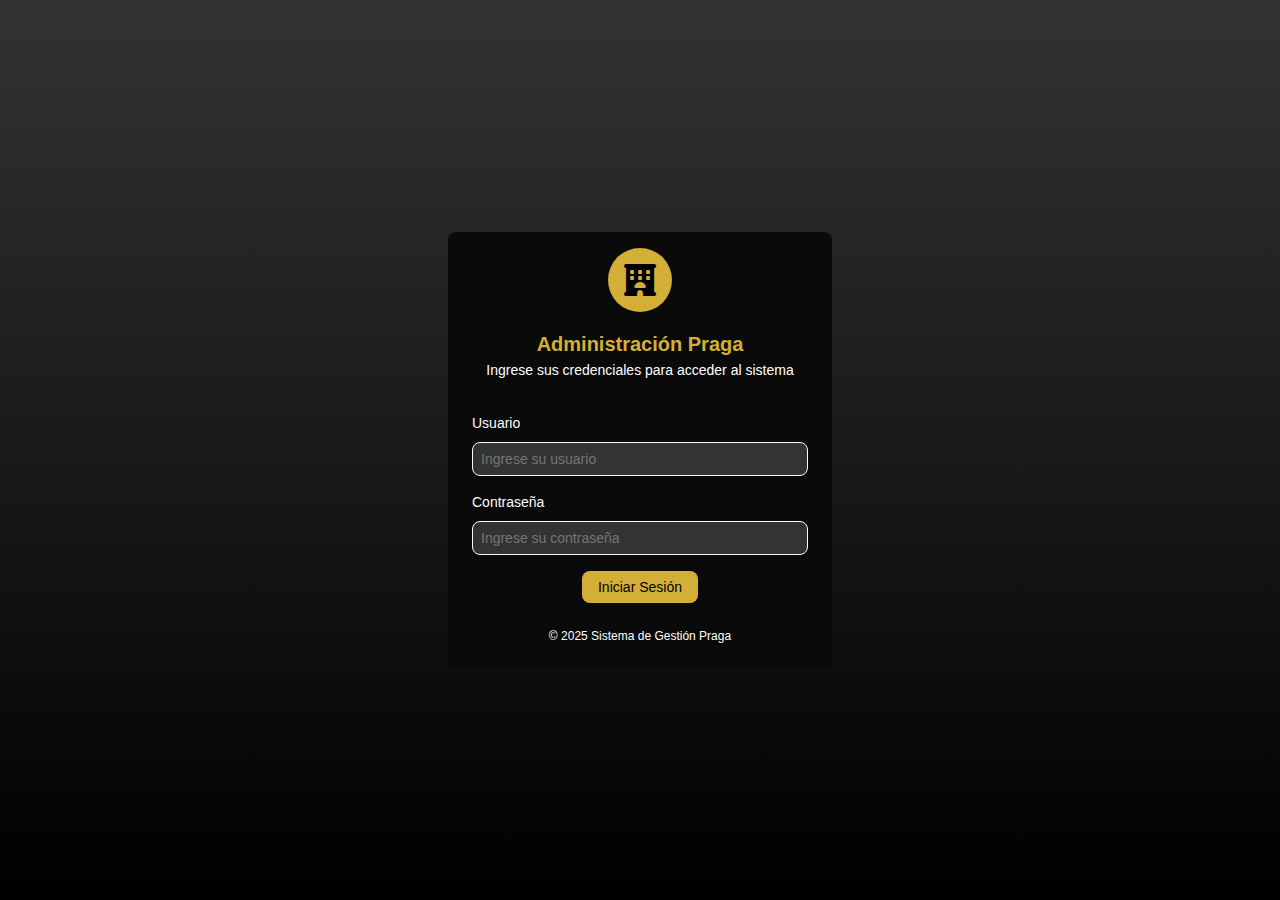
<file: index.html>
<!DOCTYPE html>
<html lang="es">
<head>
<meta charset="UTF-8">
<meta name="viewport" content="width=device-width, initial-scale=1.0">
<title>Sistema de Administración Praga</title>
<link rel="stylesheet" href="css/styles.css">
<link rel="stylesheet" href="https://cdnjs.cloudflare.com/ajax/libs/font-awesome/6.4.0/css/all.min.css">
</head>
<body class="dark">
<main class="login-container">
  <div class="login-form-container">
    <div class="card login-card">
      <div class="card-header">
        <div class="logo-container">
          <i class="fa-solid fa-hotel"></i>
        </div>
        <h1 class="card-title">Administración Praga</h1>
        <p class="card-description">Ingrese sus credenciales para acceder al sistema</p>
      </div>
      <div class="card-content">
        <form id="loginForm">
          <div class="form-group">
            <label for="username">Usuario</label>
            <input type="text" id="username" placeholder="Ingrese su usuario" required>
          </div>
          <div class="form-group">
            <label for="password">Contraseña</label>
            <input type="password" id="password" placeholder="Ingrese su contraseña" required>
          </div>
          <button type="submit" class="btn btn-primary">Iniciar Sesión</button>
        </form>
      </div>
      <div class="card-footer">
        <p class="copyright">© 2025 Sistema de Gestión Praga</p>
      </div>
    </div>
  </div>
</main>

<script src="js/login.js"></script>
</body>
</html>
</file>
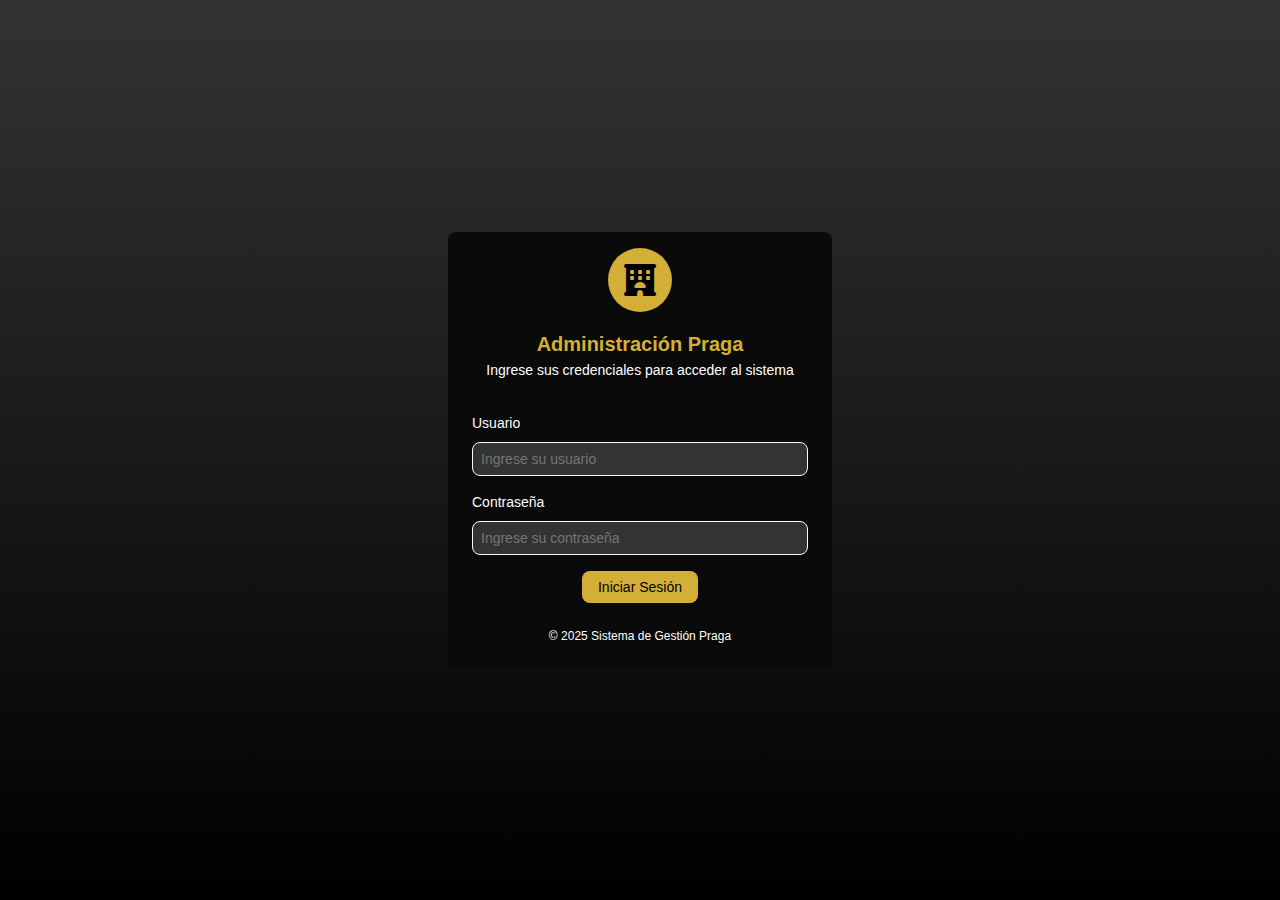
<file: dashboard.html>
<!DOCTYPE html>
<html lang="es">
<head>
  <meta charset="UTF-8">
  <meta name="viewport" content="width=device-width, initial-scale=1.0">
  <title>Dashboard - Sistema de Administración Praga</title>
  <link rel="stylesheet" href="css/styles.css">
  <link rel="stylesheet" href="https://cdnjs.cloudflare.com/ajax/libs/font-awesome/6.4.0/css/all.min.css">
</head>
<body class="dark">
  <div class="dashboard-container">
    <!-- Header -->
    <header class="header">
      <h2 class="header-title">Sistema de Administración Praga</h2>
      <div class="user-menu">
        <div class="notification-badge" id="notificationBadge">
          <i class="fa-solid fa-bell" style="color: var(--gold); font-size: 1.25rem;"></i>
          <span class="badge" id="notificationCount">0</span>
        </div>
        <div class="avatar" id="userMenuTrigger">
          <i class="fa-solid fa-user-circle"></i>
        </div>
        <div class="dropdown-menu" id="userMenu">
          <div class="dropdown-header">
            <p class="user-name">Administrador</p>
            <p class="user-email">admin@hotel.com</p>
            <p class="user-role">Administrador</p>
          </div>
          <div class="dropdown-divider"></div>
          <a href="#" class="dropdown-item" id="createUserBtn">
            <i class="fa-solid fa-user-plus"></i>
            Crear nuevo usuario
          </a>
          <div class="dropdown-divider"></div>
          <a href="#" class="dropdown-item logout-btn">
            <i class="fa-solid fa-sign-out-alt"></i>
            Cerrar sesión
          </a>
        </div>
      </div>

    </header>

    <div class="main-container">
      <!-- Sidebar -->
      <aside class="sidebar">
        <div class="sidebar-header">
          <h1 class="sidebar-title">Hotel Praga</h1>
        </div>
        <nav class="sidebar-nav">
          <ul>
            <li><a href="dashboard.html" class="active"><i class="fa-solid fa-hotel"></i> Inicio</a></li>
            <li><a href="visitors.html"><i class="fa-solid fa-user-friends"></i> Visitantes</a></li>
            <li><a href="tenants.html"><i class="fa-solid fa-users"></i> Inquilinos</a></li>
            <li><a href="rooms.html"><i class="fa-solid fa-door-open"></i> Habitaciones</a></li>
            <li><a href="expenses.html"><i class="fa-solid fa-money-bill-wave"></i> Gastos</a></li>
            <li><a href="reports.html"><i class="fa-solid fa-clipboard-list"></i> Reportes</a></li>
            <li><a href="statistics.html"><i class="fa-solid fa-chart-bar"></i> Estadísticas</a></li>
          </ul>
        </nav>
      </aside>

      <!-- Mobile Navigation -->
      <div class="mobile-nav">
        <button class="mobile-menu-btn">
          <i class="fa-solid fa-bars"></i>
        </button>
        <div class="mobile-menu-items">
          <a href="dashboard.html" class="active"><i class="fa-solid fa-hotel"></i> <span>Ini</span></a>
          <a href="visitors.html"><i class="fa-solid fa-user-friends"></i> <span>Vis</span></a>
          <a href="tenants.html"><i class="fa-solid fa-users"></i> <span>Inq</span></a>
          <a href="rooms.html"><i class="fa-solid fa-door-open"></i> <span>Hab</span></a>
          <a href="reports.html"><i class="fa-solid fa-clipboard-list"></i> <span>Rep</span></a>
        </div>
      </div>

      <!-- Main Content -->
      <main class="main-content">
        <h1 class="page-title">Panel Principal</h1>

        <div class="dashboard-grid">
          <div class="card">
            <div class="card-header">
              <h2 class="card-title">Visitantes Recientes</h2>
              <p class="card-description">Últimos registros de visitantes</p>
            </div>
            <div class="card-content">
              <div class="empty-state">
                No hay visitantes registrados
              </div>
            </div>
          </div>

          <div class="card">
            <div class="card-header">
              <h2 class="card-title">Estado de Habitaciones</h2>
              <p class="card-description">Ocupación actual de habitaciones</p>
            </div>
            <div class="card-content">
              <div class="room-status">
                <div class="progress-bar">
                  <div class="progress" style="width: 0%"></div>
                </div>
                <span class="percentage">0%</span>
              </div>

              <div class="room-stats">
                <div class="room-stat">
                  <span class="room-stat-label">Ocupadas</span>
                  <span class="room-stat-value">0 habitaciones</span>
                </div>
                <div class="room-stat">
                  <span class="room-stat-label">Disponibles</span>
                  <span class="room-stat-value">0 habitaciones</span>
                </div>
              </div>
            </div>
          </div>
        </div>
      </main>
    </div>
  </div>

  <!-- Panel de notificaciones -->
  <div class="notifications-panel" id="notificationsPanel">
    <div class="notifications-header">
      <h2 class="notifications-title">Notificaciones</h2>
      <button class="notifications-close" id="closeNotifications">
        <i class="fa-solid fa-times"></i>
      </button>
    </div>
    <div class="notifications-list" id="notificationsList">
      <!-- Las notificaciones se cargarán dinámicamente -->
    </div>
  </div>

  <!-- Modal para crear usuario (solo visible para administradores) -->
  <div class="modal" id="createUserModal">
    <div class="modal-content" style="background-color: #000; border: 1px solid var(--gold); padding: 20px; width: 400px; max-width: 90%;">
      <span class="modal-close" id="closeUserModal">&times;</span>
      <h2 style="color: var(--gold); margin-bottom: 20px;">Crear Nuevo Usuario</h2>
      <form id="createUserForm">
        <div class="form-group">
          <label for="newUsername">Nombre de Usuario</label>
          <input type="text" id="newUsername" name="username" required>
        </div>
        <div class="form-group">
          <label for="newPassword">Contraseña</label>
          <input type="password" id="newPassword" name="password" required>
        </div>
        <div class="form-group">
          <label for="newName">Nombre Completo</label>
          <input type="text" id="newName" name="name" required>
        </div>
        <div class="form-group">
          <label for="newEmail">Correo Electrónico</label>
          <input type="email" id="newEmail" name="email" required>
        </div>
        <div class="form-group">
          <label for="newRole">Rol</label>
          <select id="newRole" name="role" required>
            <option value="admin">Administrador</option>
            <option value="recepcionista" selected>Recepcionista</option>
          </select>
        </div>
        <button type="submit" class="btn btn-primary" style="margin-top: 20px;">Crear Usuario</button>
      </form>
    </div>
  </div>

  <script src="js/common.js"></script>
  <script src="js/dashboard.js"></script>
  <script src="js/auto-refresh.js"></script>
</body>
</html>
</file>
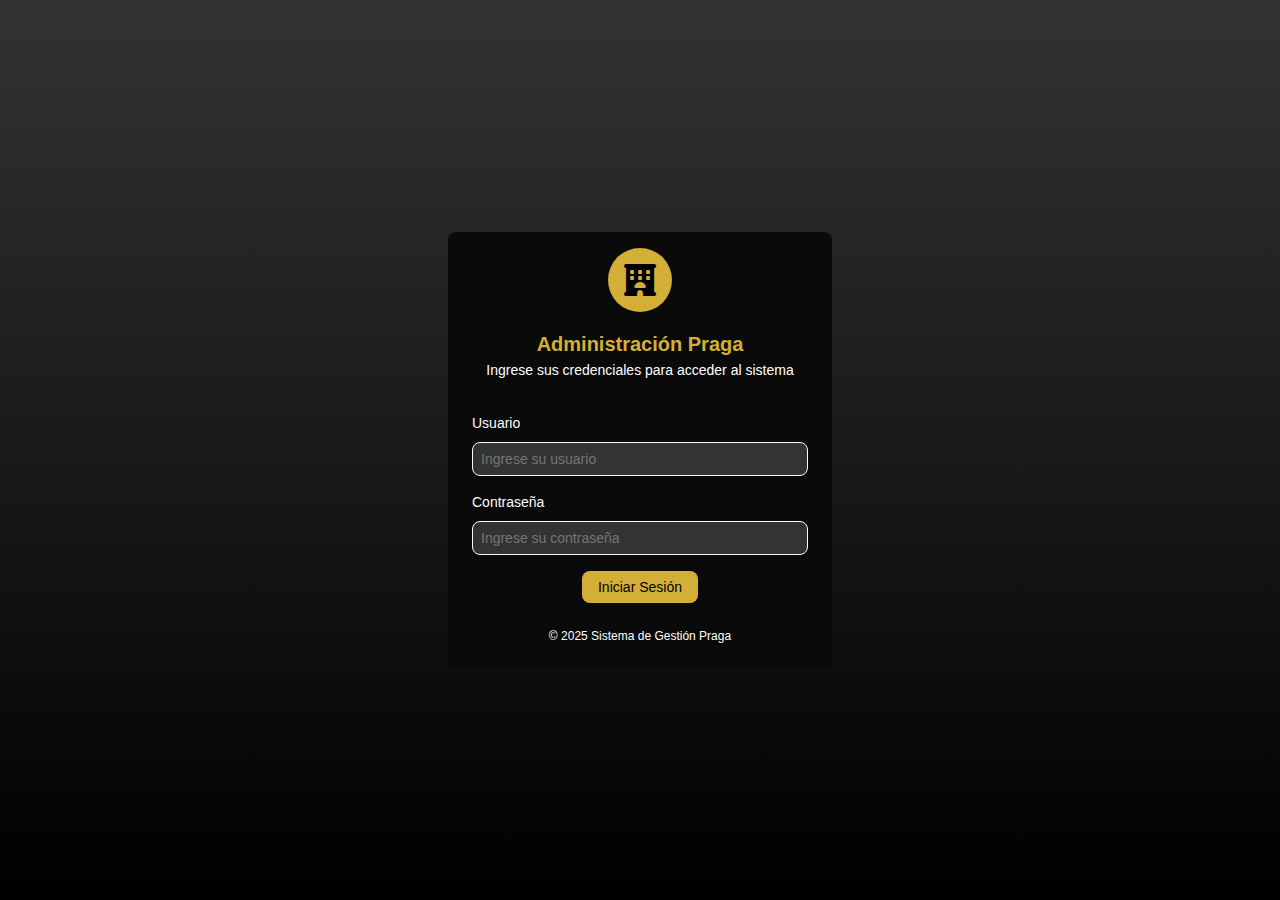
<file: rooms.html>
<!DOCTYPE html>
<html lang="es">
<head>
  <meta charset="UTF-8">
  <meta name="viewport" content="width=device-width, initial-scale=1.0">
  <title>Habitaciones - Sistema de Administración Praga</title>
  <link rel="stylesheet" href="css/styles.css">
  <link rel="stylesheet" href="https://cdnjs.cloudflare.com/ajax/libs/font-awesome/6.4.0/css/all.min.css">
</head>
<body class="dark">
  <div class="dashboard-container">
    <!-- Header -->
    <header class="header">
      <h2 class="header-title">Sistema de Administración Praga</h2>
      <div class="user-menu">
        <div class="notification-badge" id="notificationBadge">
          <i class="fa-solid fa-bell" style="color: var(--gold); font-size: 1.25rem;"></i>
          <span class="badge" id="notificationCount">0</span>
        </div>
        <div class="avatar" id="userMenuTrigger">
          <i class="fa-solid fa-user-circle"></i>
        </div>
        <div class="dropdown-menu" id="userMenu">
          <div class="dropdown-header">
            <p class="user-name">Administrador</p>
            <p class="user-email">admin@hotel.com</p>
            <p class="user-role">Administrador</p>
          </div>
          <div class="dropdown-divider"></div>
          <a href="#" class="dropdown-item" id="createUserBtn">
            <i class="fa-solid fa-user-plus"></i>
            Crear nuevo usuario
          </a>
          <div class="dropdown-divider"></div>
          <a href="#" class="dropdown-item logout-btn">
            <i class="fa-solid fa-sign-out-alt"></i>
            Cerrar sesión
          </a>
        </div>
      </div>
    </header>

    <div class="main-container">
      <!-- Sidebar -->
      <aside class="sidebar">
        <div class="sidebar-header">
          <h1 class="sidebar-title">Hotel Praga</h1>
        </div>
        <nav class="sidebar-nav">
          <ul>
            <li><a href="dashboard.html"><i class="fa-solid fa-hotel"></i> Inicio</a></li>
            <li><a href="visitors.html"><i class="fa-solid fa-user-friends"></i> Visitantes</a></li>
            <li><a href="tenants.html"><i class="fa-solid fa-users"></i> Inquilinos</a></li>
            <li><a href="rooms.html" class="active"><i class="fa-solid fa-door-open"></i> Habitaciones</a></li>
            <li><a href="expenses.html"><i class="fa-solid fa-money-bill-wave"></i> Gastos</a></li>
            <li><a href="reports.html"><i class="fa-solid fa-clipboard-list"></i> Reportes</a></li>
            <li><a href="statistics.html"><i class="fa-solid fa-chart-bar"></i> Estadísticas</a></li>
          </ul>
        </nav>
      </aside>

      <!-- Mobile Navigation -->
      <div class="mobile-nav">
        <button class="mobile-menu-btn">
          <i class="fa-solid fa-bars"></i>
        </button>
        <div class="mobile-menu-items">
          <a href="dashboard.html"><i class="fa-solid fa-hotel"></i> <span>Ini</span></a>
          <a href="visitors.html"><i class="fa-solid fa-user-friends"></i> <span>Vis</span></a>
          <a href="tenants.html"><i class="fa-solid fa-users"></i> <span>Inq</span></a>
          <a href="rooms.html" class="active"><i class="fa-solid fa-door-open"></i> <span>Hab</span></a>
          <a href="reports.html"><i class="fa-solid fa-clipboard-list"></i> <span>Rep</span></a>
        </div>
      </div>

      <!-- Main Content -->
      <main class="main-content">
        <h1 class="page-title">Gestión de Habitaciones</h1>

        <div class="stats-grid">
          <div class="card stat-card">
            <div class="card-header">
              <h3 class="stat-title">Total Habitaciones</h3>
            </div>
            <div class="card-content">
              <p id="totalRooms" class="stat-value">0</p>
            </div>
          </div>

          <div class="card stat-card">
            <div class="card-header">
              <h3 class="stat-title">Disponibles</h3>
            </div>
            <div class="card-content">
              <p id="availableRooms" class="stat-value available">0</p>
            </div>
          </div>

          <div class="card stat-card">
            <div class="card-header">
              <h3 class="stat-title">Ocupadas</h3>
            </div>
            <div class="card-content">
              <p id="occupiedRooms" class="stat-value occupied">0</p>
            </div>
          </div>
        </div>

        <div class="card">
          <div class="card-header">
            <h2 class="card-title">Estado de Habitaciones por Piso</h2>
            <p class="card-description">Ver y gestionar habitaciones por piso</p>
          </div>
          <div class="card-content">
            <div class="tabs">
              <div class="tabs-list">
                <button class="tab-trigger active" data-tab="floor1">Piso 1</button>
                <button class="tab-trigger" data-tab="floor2">Piso 2</button>
                <button class="tab-trigger" data-tab="floor3">Piso 3</button>
                <button class="tab-trigger" data-tab="floor4">Piso 4</button>
              </div>

              <div class="tab-content active" id="floor1">
                <div class="rooms-grid" id="floor1Rooms">
                  <!-- Las habitaciones se cargarán dinámicamente con JavaScript -->
                </div>
              </div>

              <div class="tab-content" id="floor2">
                <div class="rooms-grid" id="floor2Rooms">
                  <!-- Las habitaciones se cargarán dinámicamente con JavaScript -->
                </div>
              </div>

              <div class="tab-content" id="floor3">
                <div class="rooms-grid" id="floor3Rooms">
                  <!-- Las habitaciones se cargarán dinámicamente con JavaScript -->
                </div>
              </div>

              <div class="tab-content" id="floor4">
                <div class="rooms-grid" id="floor4Rooms">
                  <!-- Las habitaciones se cargarán dinámicamente con JavaScript -->
                </div>
              </div>
            </div>
          </div>
        </div>
      </main>
    </div>
  </div>

  <!-- Panel de notificaciones -->
  <div class="notifications-panel" id="notificationsPanel">
    <div class="notifications-header">
      <h2 class="notifications-title">Notificaciones</h2>
      <button class="notifications-close" id="closeNotifications">
        <i class="fa-solid fa-times"></i>
      </button>
    </div>
    <div class="notifications-list" id="notificationsList">
      <!-- Las notificaciones se cargarán dinámicamente -->
    </div>
  </div>

  <!-- Modal para crear usuario (solo visible para administradores) -->
  <div class="modal" id="createUserModal">
    <div class="modal-content" style="background-color: #000; border: 1px solid var(--gold); padding: 20px; width: 400px; max-width: 90%;">
      <span class="modal-close" id="closeUserModal">&times;</span>
      <h2 style="color: var(--gold); margin-bottom: 20px;">Crear Nuevo Usuario</h2>
      <form id="createUserForm">
        <div class="form-group">
          <label for="newUsername">Nombre de Usuario</label>
          <input type="text" id="newUsername" name="username" required>
        </div>
        <div class="form-group">
          <label for="newPassword">Contraseña</label>
          <input type="password" id="newPassword" name="password" required>
        </div>
        <div class="form-group">
          <label for="newName">Nombre Completo</label>
          <input type="text" id="newName" name="name" required>
        </div>
        <div class="form-group">
          <label for="newEmail">Correo Electrónico</label>
          <input type="email" id="newEmail" name="email" required>
        </div>
        <div class="form-group">
          <label for="newRole">Rol</label>
          <select id="newRole" name="role" required>
            <option value="admin">Administrador</option>
            <option value="recepcionista" selected>Recepcionista</option>
          </select>
        </div>
        <button type="submit" class="btn btn-primary" style="margin-top: 20px;">Crear Usuario</button>
      </form>
    </div>
  </div>

  <script src="js/common.js"></script>
  <script src="js/rooms.js"></script>
  <script src="js/auto-refresh.js"></script>
</body>
</html>
</file>
<file: css/styles.css>
/* Variables */
:root {
  --background: 0 0% 100%;
  --foreground: 0 0% 3.9%;
  --card: 0 0% 100%;
  --card-foreground: 0 0% 3.9%;
  --popover: 0 0% 100%;
  --popover-foreground: 0 0% 3.9%;
  --primary: 0 0% 9%;
  --primary-foreground: 0 0% 98%;
  --secondary: 0 0% 96.1%;
  --secondary-foreground: 0 0% 9%;
  --muted: 0 0% 96.1%;
  --muted-foreground: 0 0% 45.1%;
  --accent: 47 80% 52%;
  --accent-foreground: 0 0% 9%;
  --destructive: 0 84.2% 60.2%;
  --destructive-foreground: 0 0% 98%;
  --border: 0 0% 89.8%;
  --input: 0 0% 89.8%;
  --ring: 0 0% 3.9%;
  --chart-1: 12 76% 61%;
  --chart-2: 173 58% 39%;
  --chart-3: 197 37% 24%;
  --chart-4: 43 74% 66%;
  --chart-5: 27 87% 67%;
  --radius: 0.5rem;
  --gold: #d4af37;
  --dark-gray: #333333;
  --light-gray: #ffffff;
}

.dark {
  --background: 0 0% 3.9%;
  --foreground: 0 0% 98%;
  --card: 0 0% 3.9%;
  --card-foreground: 0 0% 98%;
  --popover: 0 0% 3.9%;
  --popover-foreground: 0 0% 98%;
  --primary: 0 0% 98%;
  --primary-foreground: 0 0% 9%;
  --secondary: 0 0% 14.9%;
  --secondary-foreground: 0 0% 98%;
  --muted: 0 0% 14.9%;
  --muted-foreground: 0 0% 63.9%;
  --accent: 47 80% 52%;
  --accent-foreground: 0 0% 98%;
  --destructive: 0 62.8% 30.6%;
  --destructive-foreground: 0 0% 98%;
  --border: 0 0% 14.9%;
  --input: 0 0% 14.9%;
  --ring: 0 0% 83.1%;
  --chart-1: 220 70% 50%;
  --chart-2: 160 60% 45%;
  --chart-3: 30 80% 55%;
  --chart-4: 280 65% 60%;
  --chart-5: 340 75% 55%;
}

/* Reset */
* {
  margin: 0;
  padding: 0;
  box-sizing: border-box;
}

body {
  font-family: Arial, Helvetica, sans-serif;
  background-color: hsl(var(--background));
  color: hsl(var(--foreground));
  line-height: 1.5;
}

/* Typography */
h1,
h2,
h3,
h4,
h5,
h6 {
  font-weight: 600;
  line-height: 1.2;
}

/* Login Page */
.login-container {
  display: flex;
  min-height: 100vh;
  flex-direction: column;
  align-items: center;
  justify-content: center;
  padding: 1rem;
  background: linear-gradient(to bottom, var(--dark-gray), #000);
}

.login-form-container {
  width: 100%;
  max-width: 24rem;
}

.login-card {
  border-color: var(--gold);
}

.logo-container {
  width: 4rem;
  height: 4rem;
  border-radius: 50%;
  background-color: var(--gold);
  display: flex;
  align-items: center;
  justify-content: center;
  margin: 0 auto 1rem auto; /* Centrado */
}

.logo-container i {
  font-size: 2rem;
  color: #000;
}

/* Card */
.card {
  background-color: hsl(var(--card));
  color: hsl(var(--card-foreground));
  border-radius: var(--radius);
  border: 1px solid rgba(var(--gold), 0.3);
  overflow: hidden;
}

.card-header {
  padding: 1rem 1.5rem;
  display: flex;
  flex-direction: column;
  gap: 0.25rem;
  text-align: center; /* Centrado */
}

.card-title {
  font-size: 1.25rem;
  font-weight: 600;
  color: var(--gold);
}

.card-description {
  font-size: 0.875rem;
  color: var(--light-gray);
}

.card-content {
  padding: 1rem 1.5rem 1.5rem;
}

.card-footer {
  padding: 0 1.5rem 1.5rem;
  display: flex;
  justify-content: center;
}

.copyright {
  font-size: 0.75rem;
  color: var(--light-gray);
}

/* Form */
.form-group {
  margin-bottom: 1rem;
}

label {
  display: block;
  font-size: 0.875rem;
  margin-bottom: 0.5rem;
}

input,
select,
textarea {
  width: 100%;
  padding: 0.5rem;
  border-radius: var(--radius);
  border: 1px solid;
  background-color: #333333;
  color: hsl(var(--black));
  font-size: 0.875rem;
}

input:focus,
select:focus,
textarea:focus {
  outline: none;
  border-color: var(--gold);
}

textarea {
  resize: vertical;
  min-height: 100px;
}

.form-grid {
  display: grid;
  grid-template-columns: 1fr;
  gap: 1rem;
}

@media (min-width: 768px) {
  .form-grid {
    grid-template-columns: repeat(2, 1fr);
  }

  .full-width {
    grid-column: span 2;
  }
}

@media (min-width: 1024px) {
  .form-grid {
    grid-template-columns: repeat(3, 1fr);
  }

  .full-width {
    grid-column: span 3;
  }
}

.form-actions {
  display: flex;
  justify-content: flex-end;
  gap: 0.5rem;
  margin-top: 1rem;
}

.right-aligned {
  display: flex;
  justify-content: flex-end;
  margin-bottom: 1rem;
}

/* Button */
.btn {
  display: inline-flex;
  align-items: center;
  justify-content: center;
  border-radius: var(--radius);
  font-weight: 500;
  font-size: 0.875rem;
  padding: 0.5rem 1rem;
  cursor: pointer;
  transition: all 0.2s ease;
  border: none;
}

.btn i {
  margin-right: 0.5rem;
}

.btn-primary {
  background-color: var(--gold);
  color: #000;
  margin: 0 auto; /* Centrado */
  display: block; /* Centrado */
}

.btn-primary:hover {
  background-color: rgba(212, 175, 55, 0.9);
}

.btn-outline {
  background-color: transparent;
  border: 1px solid var(--gold);
  color: var(--gold);
}

.btn-outline:hover {
  background-color: var(--gold);
  color: #000;
}

.btn:disabled {
  opacity: 0.5;
  cursor: not-allowed;
}

/* Dashboard Layout */
.dashboard-container {
  display: flex;
  flex-direction: column;
  min-height: 100vh;
  background-color: #000;
}

.main-container {
  display: flex;
  flex: 1;
  overflow: hidden;
}

.header {
  height: 4rem;
  border-bottom: 1px solid rgba(var(--gold), 0.3);
  background-color: #000;
  display: flex;
  align-items: center;
  justify-content: space-between;
  padding: 0 1rem;
}

.header-title {
  color: var(--gold);
  font-size: 1rem;
  white-space: nowrap;
  overflow: hidden;
  text-overflow: ellipsis;
}

@media (min-width: 640px) {
  .header-title {
    font-size: 1.25rem;
  }
}

.sidebar {
  width: 16rem;
  background-color: #000;
  border-right: 1px solid rgba(var(--gold), 0.3);
  display: none;
}

@media (min-width: 768px) {
  .sidebar {
    display: block;
  }
}

.sidebar-header {
  height: 4rem;
  display: flex;
  align-items: center;
  justify-content: center;
  border-bottom: 1px solid rgba(var(--gold), 0.3);
}

.sidebar-title {
  color: var(--gold);
  font-size: 1.25rem;
  font-weight: bold;
}

.sidebar-nav {
  margin-top: 1.5rem;
}

.sidebar-nav ul {
  list-style: none;
  padding: 0 1rem;
  display: flex;
  flex-direction: column;
  gap: 0.5rem;
}

.sidebar-nav a {
  display: flex;
  align-items: center;
  gap: 0.75rem;
  padding: 0.75rem 1rem;
  border-radius: var(--radius);
  color: var(--light-gray);
  text-decoration: none;
  transition: all 0.2s ease;
}

.sidebar-nav a:hover {
  background-color: var(--dark-gray);
  color: var(--gold);
}

.sidebar-nav a.active {
  background-color: var(--gold);
  color: #000;
}

.sidebar-nav i {
  font-size: 1.25rem;
}

.main-content {
  flex: 1;
  overflow-y: auto;
  padding: 1rem;
  background-color: var(--dark-gray);
}

@media (min-width: 640px) {
  .main-content {
    padding: 1.5rem;
  }
}

.page-title {
  font-size: 1.5rem;
  font-weight: bold;
  color: var(--gold);
  margin-bottom: 1.5rem;
}

@media (min-width: 640px) {
  .page-title {
    font-size: 1.875rem;
  }
}

/* Mobile Navigation */
.mobile-nav {
  position: fixed;
  bottom: 0;
  left: 0;
  right: 0;
  z-index: 50;
  background-color: #000;
  border-top: 1px solid rgba(var(--gold), 0.3);
  padding: 0.5rem;
  display: flex;
  justify-content: space-between;
  align-items: center;
}

@media (min-width: 768px) {
  .mobile-nav {
    display: none;
  }
}

.mobile-menu-btn {
  background: none;
  border: none;
  color: var(--gold);
  font-size: 1.5rem;
  cursor: pointer;
}

.mobile-menu-items {
  display: flex;
  gap: 1rem;
}

.mobile-menu-items a {
  display: flex;
  flex-direction: column;
  align-items: center;
  justify-content: center;
  color: var(--light-gray);
  text-decoration: none;
  padding: 0.25rem;
}

.mobile-menu-items a.active {
  color: var(--gold);
}

.mobile-menu-items i {
  font-size: 1.25rem;
}

.mobile-menu-items span {
  font-size: 0.75rem;
  margin-top: 0.25rem;
}

/* User Menu */
/* Modificar el estilo para colocar el icono de notificaciones al lado del avatar */
.user-menu {
  position: relative;
  display: flex;
  align-items: center;
  gap: 1rem;
}

.avatar {
  height: 2.5rem;
  width: 2.5rem;
  border-radius: 50%;
  border: 1px solid rgba(var(--gold), 0.5);
  display: flex;
  align-items: center;
  justify-content: center;
  cursor: pointer;
}

.avatar i {
  font-size: 1.5rem;
  color: var(--gold);
}

.dropdown-menu {
  position: absolute;
  top: 100%;
  right: 0;
  width: 14rem;
  background-color: hsl(var(--popover));
  border-radius: var(--radius);
  border: 1px solid hsl(var(--border));
  box-shadow: 0 2px 10px rgba(0, 0, 0, 0.2);
  margin-top: 0.5rem;
  display: none;
  z-index: 100;
}

.dropdown-menu.show {
  display: block;
}

.dropdown-header {
  padding: 0.75rem;
}

.user-name {
  font-size: 0.875rem;
  font-weight: 500;
}

.user-email,
.user-role {
  font-size: 0.75rem;
  color: hsl(var(--muted-foreground));
}

.dropdown-divider {
  height: 1px;
  background-color: hsl(var(--border));
  margin: 0.5rem 0;
}

.dropdown-item {
  display: flex;
  align-items: center;
  padding: 0.5rem 0.75rem;
  color: hsl(var(--foreground));
  text-decoration: none;
  font-size: 0.875rem;
}

.dropdown-item:hover {
  background-color: hsl(var(--accent));
  color: hsl(var(--accent-foreground));
}

.logout-btn {
  color: hsl(var(--destructive));
}

/* Stats Grid */
.stats-grid {
  display: grid;
  grid-template-columns: repeat(2, 1fr);
  gap: 0.5rem;
  margin-bottom: 1.5rem;
}

@media (min-width: 768px) {
  .stats-grid {
    grid-template-columns: repeat(4, 1fr);
    gap: 1rem;
  }
}

.stat-card .card-header {
  display: flex;
  flex-direction: row;
  align-items: center;
  justify-content: space-between;
  padding: 0.75rem 1rem;
}

.stat-title {
  font-size: 0.75rem;
  font-weight: 500;
  color: var(--light-gray);
}

@media (min-width: 640px) {
  .stat-title {
    font-size: 0.875rem;
  }
}

.stat-icon {
  font-size: 1.25rem;
  color: var(--gold);
}

@media (min-width: 640px) {
  .stat-icon {
    font-size: 1.5rem;
  }
}

.stat-value {
  font-size: 1.25rem;
  font-weight: bold;
  color: white;
}

@media (min-width: 640px) {
  .stat-value {
    font-size: 1.5rem;
  }
}

.stat-value.available {
  color: #10b981; /* green */
}

.stat-value.occupied {
  color: #ef4444; /* red */
}

.stat-value.revenue {
  color: #10b981; /* green */
}

.stat-value.expenses {
  color: #ef4444; /* red */
}

.stat-value.profit {
  color: var(--gold);
}

/* Dashboard Grid */
.dashboard-grid {
  display: grid;
  grid-template-columns: 1fr;
  gap: 1.5rem;
}

@media (min-width: 1024px) {
  .dashboard-grid {
    grid-template-columns: repeat(2, 1fr);
  }
}

/* Empty State */
.empty-state {
  display: flex;
  align-items: center;
  justify-content: center;
  height: 10rem;
  color: var(--light-gray);
  font-size: 0.875rem;
}

/* Room Status */
.room-status {
  margin-bottom: 1rem;
}

.progress-bar {
  width: 100%;
  height: 1rem;
  background-color: #000;
  border-radius: 9999px;
  border: 1px solid rgba(var(--gold), 0.3);
  overflow: hidden;
  margin-right: 1rem;
  flex-grow: 1;
}

.progress {
  height: 100%;
  background-color: var(--gold);
  border-radius: 9999px;
}

.percentage {
  font-weight: 500;
  color: white;
  font-size: 0.875rem;
}

.room-stats {
  display: grid;
  grid-template-columns: repeat(2, 1fr);
  gap: 0.5rem;
  margin-top: 1rem;
}

.room-stat-label {
  display: block;
  font-size: 0.75rem;
  color: var(--light-gray);
}

.room-stat-value {
  font-size: 0.875rem;
  font-weight: 500;
  color: white;
}

/* Table */
.table-container {
  overflow-x: auto;
}

.data-table {
  width: 100%;
  border-collapse: collapse;
}

.data-table th,
.data-table td {
  padding: 0.75rem;
  text-align: left;
}

.data-table th {
  font-size: 0.75rem;
  font-weight: 500;
  color: var(--light-gray);
  border-bottom: 1px solid rgba(var(--gold), 0.3);
}

.data-table td {
  font-size: 0.875rem;
  color: white;
  border-bottom: 1px solid rgba(var(--gold), 0.3);
}

/* Tabs */
.tabs {
  display: flex;
  flex-direction: column;
}

.tabs-list {
  display: flex;
  border-bottom: 1px solid rgba(var(--gold), 0.3);
  margin-bottom: 1rem;
}

.tab-trigger {
  padding: 0.5rem 1rem;
  background: none;
  border: none;
  color: var(--light-gray);
  font-size: 0.875rem;
  cursor: pointer;
  border-bottom: 2px solid transparent;
}

.tab-trigger.active {
  color: var(--gold);
  border-bottom-color: var(--gold);
}

.tab-content {
  display: none;
}

.tab-content.active {
  display: block;
}

/* Rooms Grid */
.rooms-grid {
  display: grid;
  grid-template-columns: repeat(1, 1fr);
  gap: 1rem;
}

@media (min-width: 640px) {
  .rooms-grid {
    grid-template-columns: repeat(2, 1fr);
  }
}

@media (min-width: 768px) {
  .rooms-grid {
    grid-template-columns: repeat(3, 1fr);
  }
}

@media (min-width: 1024px) {
  .rooms-grid {
    grid-template-columns: repeat(5, 1fr);
  }
}

.room-card {
  border-radius: var(--radius);
  padding: 1rem;
}

.room-card.available {
  border: 1px solid rgba(16, 185, 129, 0.5);
}

.room-card.occupied {
  border: 1px solid rgba(239, 68, 68, 0.5);
}

.room-card-header {
  display: flex;
  justify-content: space-between;
  align-items: center;
  margin-bottom: 0.5rem;
}

.room-number {
  font-size: 1rem;
  font-weight: 600;
  color: var(--gold);
}

.room-status-badge {
  font-size: 0.75rem;
  padding: 0.25rem 0.5rem;
  border-radius: 9999px;
  font-weight: 500;
}

.room-status-badge.available {
  background-color: #10b981;
  color: white;
}

.room-status-badge.occupied {
  background-color: #ef4444;
  color: white;
}

.room-type {
  font-size: 0.75rem;
  color: var(--light-gray);
}

.room-occupant {
  margin-top: 0.5rem;
  font-size: 0.875rem;
  color: white;
}

/* Filter Controls */
.filter-controls {
  display: flex;
  flex-direction: column;
  gap: 1rem;
  margin-bottom: 1.5rem;
}

@media (min-width: 768px) {
  .filter-controls {
    flex-direction: row;
    align-items: flex-end;
  }
}

/* Modal para visualización de imágenes */
.modal {
  display: none;
  position: fixed;
  z-index: 1000;
  left: 0;
  top: 0;
  width: 100%;
  height: 100%;
  overflow: auto;
  background-color: rgba(0, 0, 0, 0.8);
}

.modal-content {
  margin: auto;
  display: block;
  max-width: 90%;
  max-height: 90%;
  margin-top: 2rem;
  position: relative;
}

.modal-close {
  position: absolute;
  top: 15px;
  right: 35px;
  color: #f1f1f1;
  font-size: 40px;
  font-weight: bold;
  cursor: pointer;
  z-index: 1001;
}

.modal-close:hover {
  color: var(--gold);
  text-decoration: none;
}

/* Asegurar que la imagen se ajuste correctamente */
#receiptImage {
  max-width: 100%;
  max-height: 80vh;
  margin: 0 auto;
  display: block;
}

/* Indicador de pago */
.payment-status {
  display: inline-flex;
  align-items: center;
  padding: 0.25rem 0.5rem;
  border-radius: 9999px;
  font-size: 0.75rem;
  font-weight: 500;
}

.payment-status.paid {
  background-color: #10b981;
  color: white;
}

.payment-status.pending {
  background-color: #ef4444;
  color: white;
}

/* Agregar estilo para el estado de contrato cancelado */
.payment-status.cancelled {
  background-color: #6b7280; /* Gris */
  color: white;
}

/* Notificaciones */
.notification-badge {
  position: relative;
  display: inline-block;
}

.notification-badge .badge {
  position: absolute;
  top: -5px;
  right: -5px;
  padding: 0.15rem 0.35rem;
  border-radius: 50%;
  background-color: #ef4444;
  color: white;
  font-size: 0.7rem;
  font-weight: bold;
  display: flex;
  align-items: center;
  justify-content: center;
  min-width: 18px;
  min-height: 18px;
}

.notifications-panel {
  position: fixed;
  top: 0;
  right: 0;
  width: 350px;
  height: 100%;
  background-color: #000;
  border-left: 1px solid rgba(var(--gold), 0.3);
  z-index: 1000;
  transform: translateX(100%);
  transition: transform 0.3s ease;
  overflow-y: auto;
}

.notifications-panel.show {
  transform: translateX(0);
}

.notifications-header {
  padding: 1rem;
  border-bottom: 1px solid rgba(var(--gold), 0.3);
  display: flex;
  justify-content: space-between;
  align-items: center;
  position: sticky;
  top: 0;
  background-color: #000;
  z-index: 1;
}

.notifications-title {
  color: var(--gold);
  font-size: 1.25rem;
  font-weight: bold;
  margin: 0;
}

.notifications-close {
  background: none;
  border: none;
  color: var(--light-gray);
  font-size: 1.25rem;
  cursor: pointer;
}

.notifications-list {
  padding: 1rem;
}

.notification-item {
  padding: 0.75rem;
  border-radius: var(--radius);
  border: 1px solid rgba(var(--gold), 0.3);
  margin-bottom: 0.75rem;
  transition: all 0.2s ease;
  position: relative;
  padding-right: 60px;
}

.notification-item:hover {
  border-color: var(--gold);
}

.notification-item.payment {
  border-left: 3px solid #ef4444;
}

.notification-item.checkout {
  border-left: 3px solid #f59e0b;
}

.notification-item.system {
  border-left: 3px solid #3b82f6;
}

.notification-message {
  font-size: 0.875rem;
  color: white;
  margin-bottom: 0.25rem;
}

.notification-date {
  font-size: 0.75rem;
  color: var(--light-gray);
}

.notification-mark-read,
.notification-delete {
  position: absolute;
  background: none;
  border: none;
  color: var(--gold);
  cursor: pointer;
  width: 24px;
  height: 24px;
  display: flex;
  align-items: center;
  justify-content: center;
  border-radius: 50%;
  transition: all 0.2s ease;
}

.notification-mark-read {
  top: 10px;
  right: 35px;
}

.notification-delete {
  top: 10px;
  right: 10px;
}

.notification-mark-read:hover,
.notification-delete:hover {
  background-color: rgba(var(--gold), 0.1);
}

.notification-item.read .notification-mark-read {
  display: none;
}

.notification-section-header {
  display: flex;
  align-items: center;
  margin: 15px 0 10px 0;
  padding-bottom: 5px;
  border-bottom: 1px solid rgba(var(--gold), 0.3);
}

.notification-section-header i {
  margin-right: 10px;
  color: var(--gold);
}

.notification-section-header h3 {
  font-size: 14px;
  font-weight: 600;
  color: var(--light-gray);
  margin: 0;
}

.mark-all-read {
  width: 100%;
  margin-top: 15px;
  font-size: 12px;
}

.toast {
  position: fixed;
  bottom: 20px;
  right: 20px;
  padding: 10px 20px;
  border-radius: 4px;
  color: white;
  z-index: 1000;
  animation: fadeIn 0.3s, fadeOut 0.3s 2.7s;
}

.toast.success {
  background-color: #10b981;
}

.toast.info {
  background-color: #3b82f6;
}

.toast.warning {
  background-color: #f59e0b;
}

.toast.error {
  background-color: #ef4444;
}

@keyframes fadeIn {
  from {
    opacity: 0;
    transform: translateY(20px);
  }
  to {
    opacity: 1;
    transform: translateY(0);
  }
}

@keyframes fadeOut {
  from {
    opacity: 1;
    transform: translateY(0);
  }
  to {
    opacity: 0;
    transform: translateY(20px);
  }
}

.notification-actions {
  display: flex;
  gap: 10px;
  margin-bottom: 15px;
}

.notification-actions button {
  flex: 1;
  font-size: 12px;
  padding: 8px;
}

.notification-separator {
  height: 1px;
  background-color: rgba(var(--gold), 0.3);
  margin-bottom: 15px;
}

.notification-item.read {
  opacity: 0.7;
  background-color: rgba(0, 0, 0, 0.2);
}

/* Animación para notificaciones nuevas */
@keyframes pulse {
  0% {
    transform: scale(1);
  }
  50% {
    transform: scale(1.1);
  }
  100% {
    transform: scale(1);
  }
}

.notification-badge.has-new .badge {
  animation: pulse 1s infinite;
}

/* Estilos para la tabla de inquilinos */
.data-table {
  width: 100%;
  border-collapse: collapse;
  border-radius: var(--radius);
}

/* Estilo para la fila de contrato cancelado */
tr[data-contract-cancelled="true"] {
  background-color: rgba(107, 114, 128, 0.1); /* Fondo gris tenue */
}

/* Agregar estilos unificados para los filtros de búsqueda en todas las tablas */

/* Contenedor principal de búsqueda y filtros */
.search-filter-container {
  display: flex;
  align-items: center;
  background-color: #111;
  border-radius: 8px;
  border: 1px solid rgba(var(--gold), 0.3);
  margin-bottom: 15px;
  padding: 8px;
  gap: 10px;
}

/* Caja de búsqueda */
.search-box {
  position: relative;
  flex: 1;
  min-width: 200px;
}

.search-box input {
  width: 100%;
  padding: 8px 30px 8px 10px;
  border-radius: 6px;
  border: 1px solid rgba(var(--gold), 0.3);
  background-color: #222;
  color: white;
}

.search-button {
  position: absolute;
  right: 5px;
  top: 50%;
  transform: translateY(-50%);
  background: none;
  border: none;
  color: var(--gold);
  cursor: pointer;
}

/* Contenedor de filtros */
.filter-dropdowns {
  display: flex;
  gap: 8px;
}

/* Estilos para selects de filtros */
.filter-select {
  padding: 8px 10px;
  border-radius: 6px;
  border: 1px solid rgba(var(--gold), 0.3);
  background-color: #222;
  color: white;
  min-width: 150px;
}

.filter-select:focus {
  border-color: var(--gold);
  outline: none;
}

/* Responsive */
@media (max-width: 768px) {
  .search-filter-container {
    flex-direction: column;
    align-items: stretch;
  }

  .filter-dropdowns {
    flex-wrap: wrap;
  }

  .filter-select {
    flex: 1;
    min-width: 120px;
  }
}

/* Ajustes para mantener consistencia con estilos anteriores */
.filter-container {
  display: none; /* Ocultar el contenedor antiguo */
}
</file>
